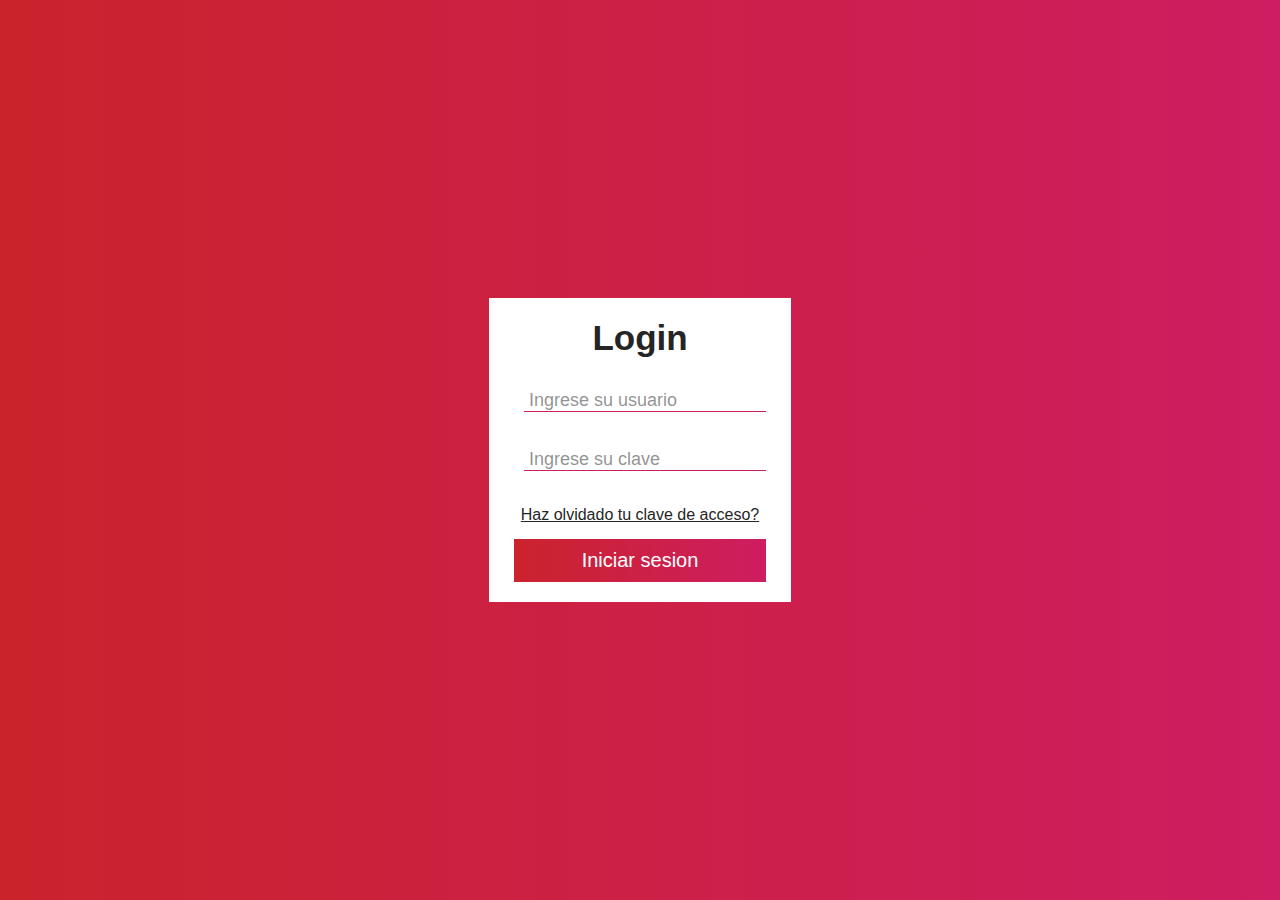
<file: Login Intermedio/index.html>
<!DOCTYPE html>
<html lang="en">
<head>
    <meta charset="UTF-8">
    <meta http-equiv="X-UA-Compatible" content="IE=edge">
    <meta name="viewport" content="width=device-width, initial-scale=1.0">
    <title>Login</title>
    <link rel="stylesheet" href="./styles.css">
    <link rel="stylesheet" href="https://cdnjs.cloudflare.com/ajax/libs/font-awesome/6.1.1/css/all.min.css" integrity="sha512-KfkfwYDsLkIlwQp6LFnl8zNdLGxu9YAA1QvwINks4PhcElQSvqcyVLLD9aMhXd13uQjoXtEKNosOWaZqXgel0g==" crossorigin="anonymous" referrerpolicy="no-referrer" />
</head>
<body>

    <form action="">
        <h1 class="title">Login</h1>
        <label>
            <i class="fa-solid fa-user"></i>
            <input type="text" id="username" placeholder="Ingrese su usuario">
        </label>

        <label>
            <i class="fa-solid fa-lock"></i>
            <input type="password" id="password" placeholder="Ingrese su clave">
        </label>

        <a href="#" class="link">Haz olvidado tu clave de acceso?</a>

        <button id="button">Iniciar sesion</button>

    </form>
    <script src="./app.js"></script>
</body>
</html>
</file>
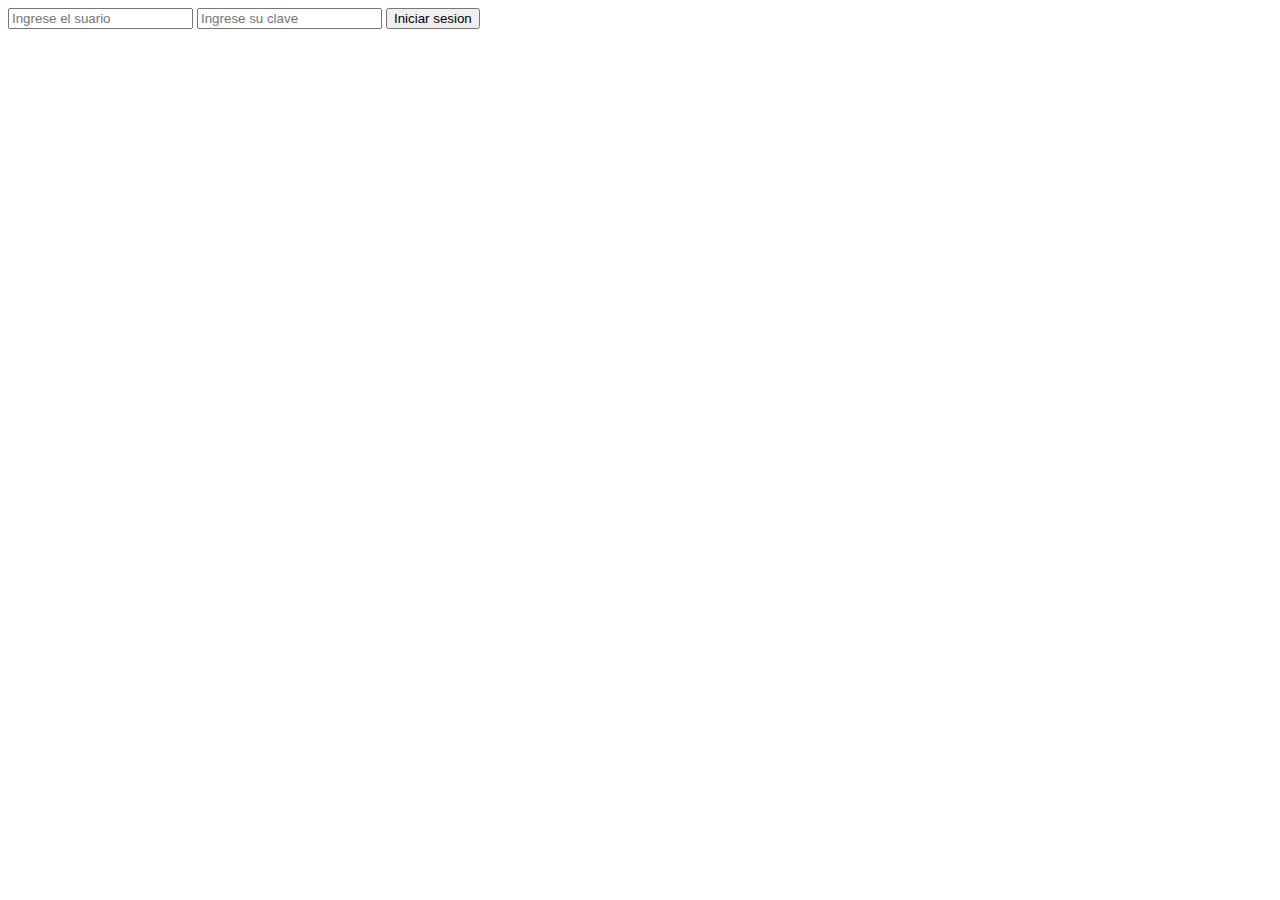
<file: Login Simple/JS/index.html>
<!DOCTYPE html>
<html lang="en">
<head>
    <meta charset="UTF-8">
    <meta http-equiv="X-UA-Compatible" content="IE=edge">
    <meta name="viewport" content="width=device-width, initial-scale=1.0">
    <title>Login</title>
</head>
<body>
    <form action="">
        <input type="text" placeholder="Ingrese el suario" id="usuario" autocomplete="off">
        <input type="password" name="clave" id="clave" placeholder="Ingrese su clave">
        <input type="button" id="boton" value="Iniciar sesion" onclick="login()" >
    </form>

    <script src="./app.js"></script>
</body>
</html>
</file>
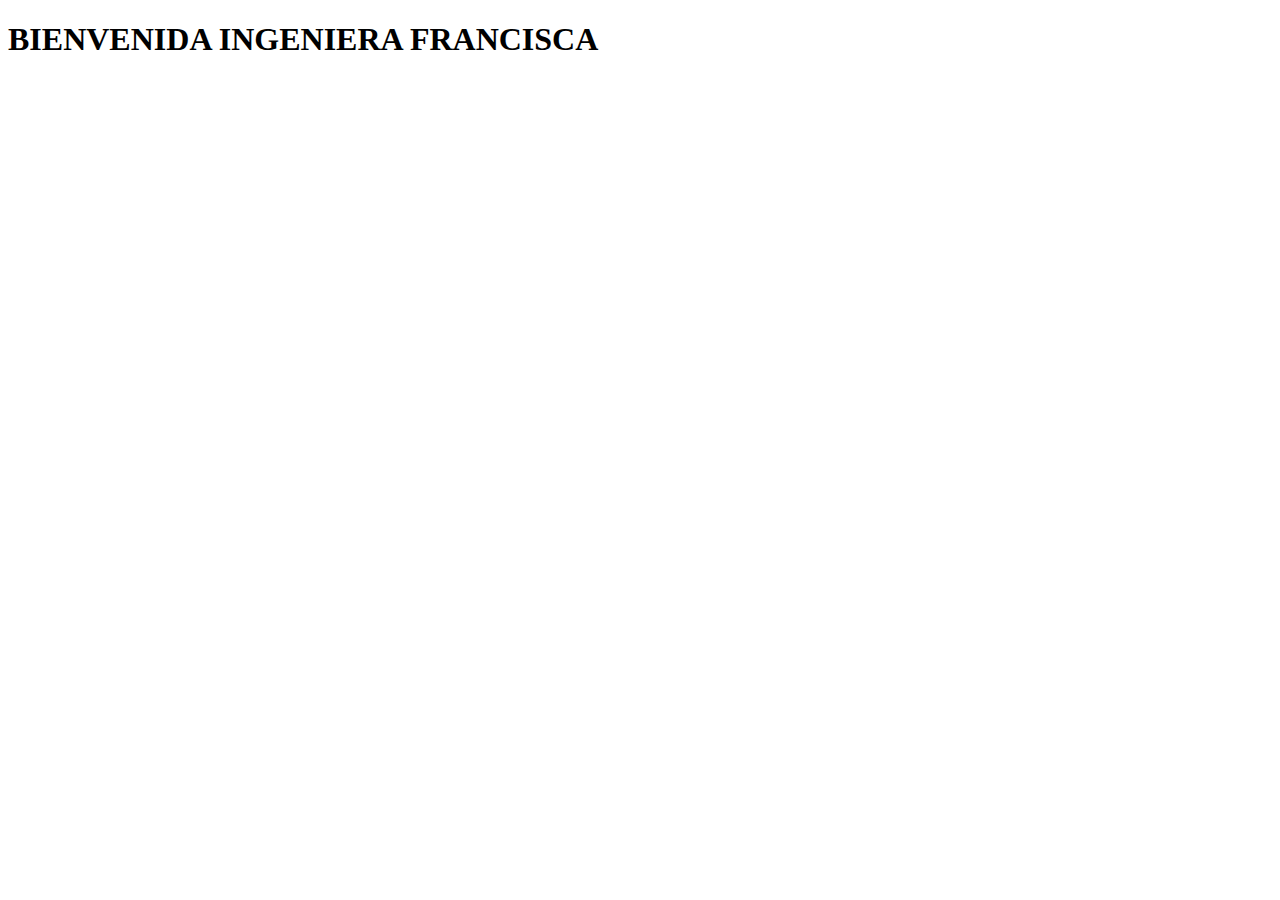
<file: Login Simple/JS/pagina.html>
<!DOCTYPE html>
<html lang="en">
<head>
    <meta charset="UTF-8">
    <meta http-equiv="X-UA-Compatible" content="IE=edge">
    <meta name="viewport" content="width=device-width, initial-scale=1.0">
    <title>Bienvenida</title>
</head>
<body>
    <h1>BIENVENIDA INGENIERA FRANCISCA</h1>
</body>
</html>
</file>
<file: Login Intermedio/styles.css>
*{
margin: 0;
padding: 0;
box-sizing: border-box;
font-family: sans-serif;

}

body{
    display: flex;
    align-items: center;
    justify-content: center;
    min-height: 100vh;
    background: linear-gradient(to right, #cb232c, #ce1d61);
}

form{
    display: flex;
    flex-direction: column;
    background: #fff;
    text-align: center;
    padding: 20px 25px;
    box-shadow: 0 5px 10px rgba(71, 3, 6. 0.7);
}

form .title{
    color: #252525;
    font-size: 35px;
    font-weight: 800;
    margin-bottom: 30px;
}


form label{
    margin-bottom: 35px;
}

form label .fa-solid{
    font-size: 20px;
    color: #cb232c;
    margin-right: 10px;
}

form label input{
    outline: none;
    border: none;
    color: #252525;
    border-bottom: solid 1px #ce1d61;
    padding: 0 5px;
    font-size: 18px;
}

form label input::placeholder{
    color: rgba(37, 37, 37, 0.5);
}

form .link{
    color: #252525;
    margin-bottom: 15px;
}

form button{
    color: #fff;
    border: none;
    background: linear-gradient(to right, #cb232c, #ce1d61);
    padding: 10px 15px;
    cursor: pointer;
    font-size: 20px;
}
</file>
